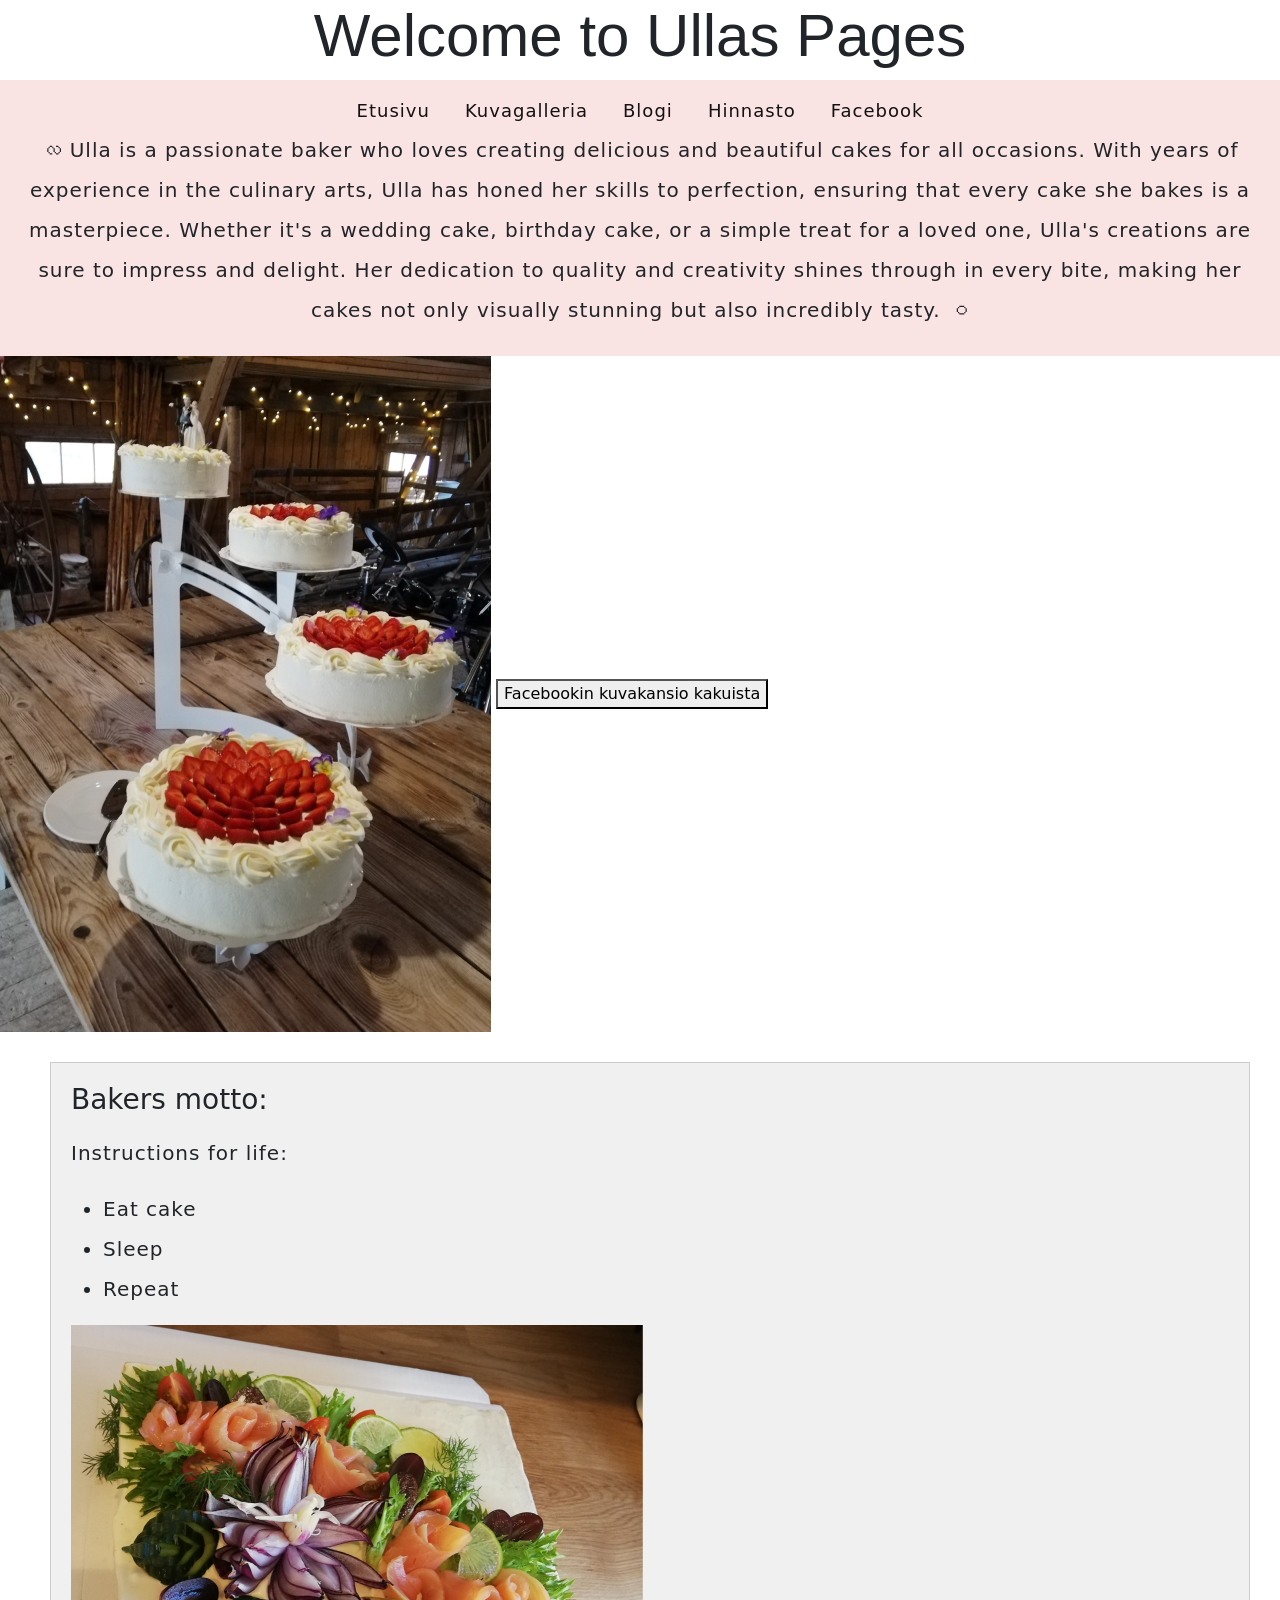
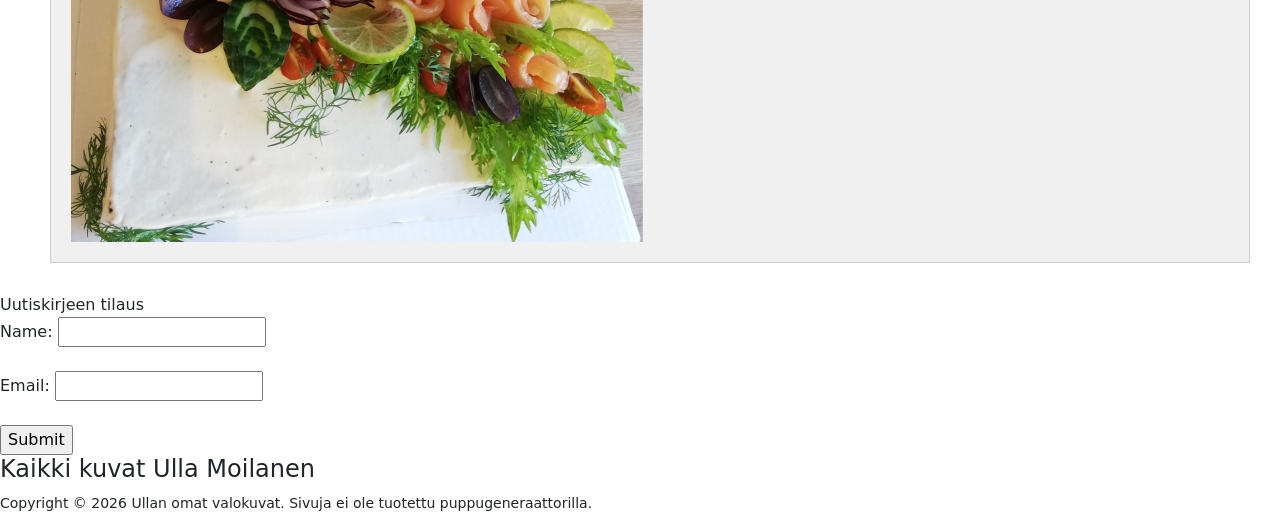
<file: index.html>
<!doctype html>
<html>
  <head>
    <title>Ullan nettisivut</title>
    <link rel="stylesheet" href="styles.css" />
    <!-- Bootstrap CSS -->
    <link
      href="https://cdn.jsdelivr.net/npm/bootstrap@5.3.0/dist/css/bootstrap.min.css"
      rel="stylesheet"
    />

    <!-- Bootstrap JavaScript (place before closing </body> tag) -->
    <script src="https://cdn.jsdelivr.net/npm/bootstrap@5.3.0/dist/js/bootstrap.bundle.min.js"></script>
  </head>
  <body>
    <h1>Welcome to Ullas Pages</h1>
    <nav>
      <ul>
        <li><a href="index.html">Etusivu</a></li>
        <li><a href="gallery.html">Kuvagalleria</a></li>
        <li><a href="blog.html">Blogi</a></li>
        <li><a href="hinnat.html">Hinnasto</a></li>
        <li><a
            href="https://www.facebook.com/media/set/?set=a.1484735434645&type=3&locale=fi_FI"
            >Facebook</a
          >
        </li>
      </ul>
      <blockquote>
        <p>
          Ulla is a passionate baker who loves creating delicious and beautiful
          cakes for all occasions. With years of experience in the culinary
          arts, Ulla has honed her skills to perfection, ensuring that every
          cake she bakes is a masterpiece. Whether it's a wedding cake, birthday
          cake, or a simple treat for a loved one, Ulla's creations are sure to
          impress and delight. Her dedication to quality and creativity shines
          through in every bite, making her cakes not only visually stunning but
          also incredibly tasty.
        </p>
      </blockquote>
    </nav>

    <img
      src="./images/hääkakku_optimized_.webp"
      alt="Three tier white wedding cake with strawberry topping displayed on a wooden table in a rustic barn atmosphere"
    />

    <a
      href="https://www.facebook.com/media/set/?set=a.1484735434645&type=3&locale=fi_FI"
    >
      <button type="button">Facebookin kuvakansio kakuista</button></a
    >

    <link rel="stylesheet" href="styles.css" />

    <div class="content-box">
      <h3>Bakers motto:</h3>
      <p></p>
      <p>Instructions for life:</p>

      <ul>
        <li>Eat cake</li>
        <li>Sleep</li>
        <li>Repeat</li>
      </ul>
      <img
        src="./images/lohivoileipäkakku_optimized_.webp"
        alt="Creamy salmon sandwich cake with layers of salmon and garnish shown as part of a bakery gallery display"
      />
    </div>
    <header>Uutiskirjeen tilaus</header>
    <form>
      <label for="name">Name:</label>
      <input type="text" id="name" name="name" /><br /><br />
      <label for="email">Email:</label>
      <input type="email" id="email" name="email" /><br /><br />
      <input type="submit" value="Submit" />
    </form>

    <h4>Kaikki kuvat Ulla Moilanen</h4>

    <footer>
      <small>
        Copyright © 2026 Ullan omat valokuvat. Sivuja ei ole tuotettu
        puppugeneraattorilla.
      </small>
    </footer>
  </body>
</html>
</file>
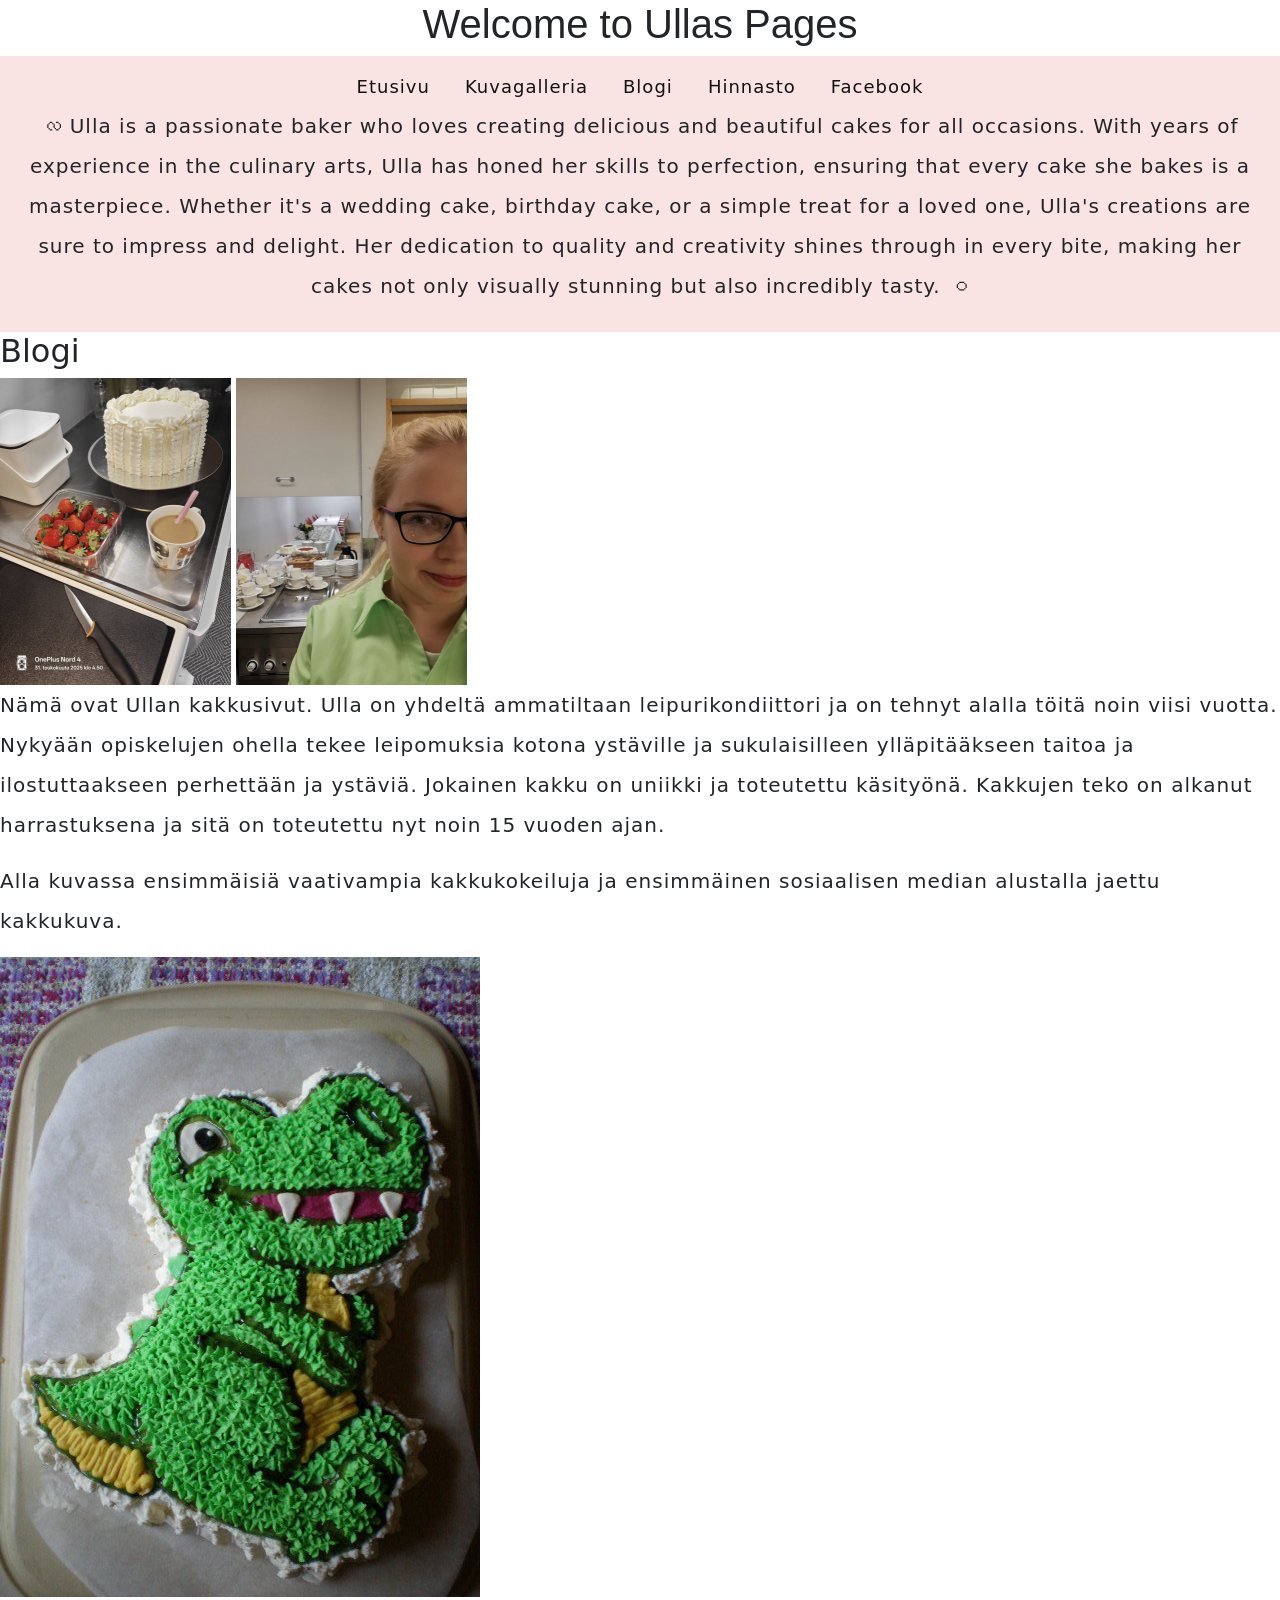
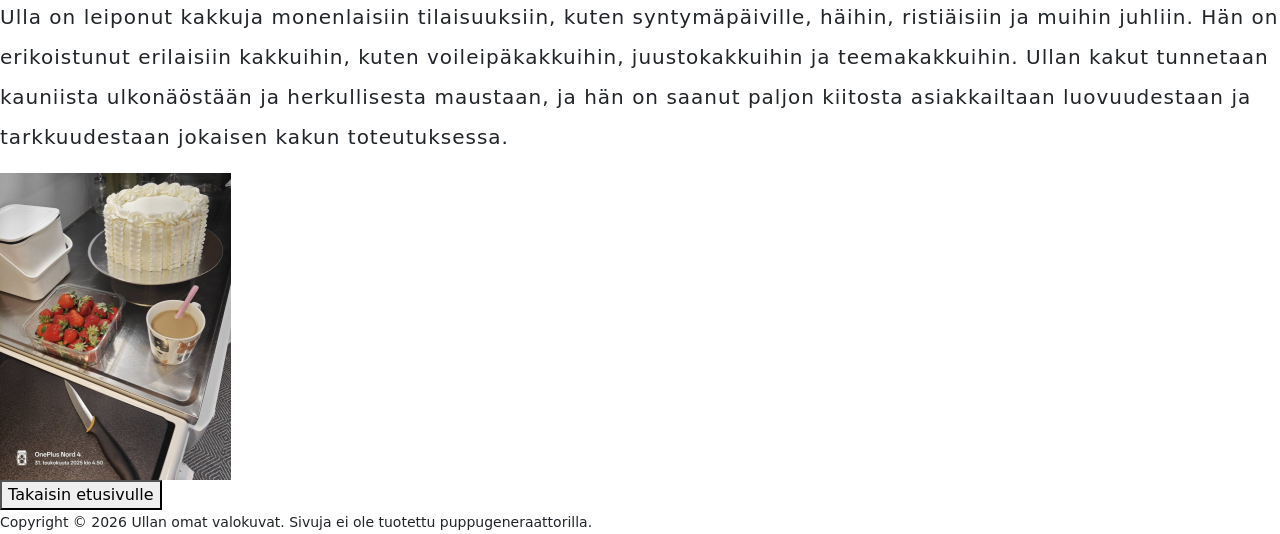
<file: blog.html>
<!doctype html>
<html lang="en">
  <head>
    <title>Ullan nettisivut</title>
    <link rel="stylesheet" href="styles.css" />
        <!-- Bootstrap CSS -->
    <link
      href="https://cdn.jsdelivr.net/npm/bootstrap@5.3.0/dist/css/bootstrap.min.css"
      rel="stylesheet"
    />

    <!-- Bootstrap JavaScript (place before closing </body> tag) -->
    <script src="https://cdn.jsdelivr.net/npm/bootstrap@5.3.0/dist/js/bootstrap.bundle.min.js"></script>
  </head>

  <body>
    <h1>Welcome to Ullas Pages</h1>
    <nav>
      <ul>
        <li><a href="index.html">Etusivu</a></li>
        <li><a href="gallery.html">Kuvagalleria</a></li>
        <li><a href="blog.html">Blogi</a></li>
      <li><a href="hinnat.html">Hinnasto</a></li>
        <li><a
            href="https://www.facebook.com/media/set/?set=a.1484735434645&type=3&locale=fi_FI"
            >Facebook</a>
        </li>
      </ul>
      <blockquote>
        <p>
          Ulla is a passionate baker who loves creating delicious and beautiful
          cakes for all occasions. With years of experience in the culinary
          arts, Ulla has honed her skills to perfection, ensuring that every
          cake she bakes is a masterpiece. Whether it's a wedding cake, birthday
          cake, or a simple treat for a loved one, Ulla's creations are sure to
          impress and delight. Her dedication to quality and creativity shines
          through in every bite, making her cakes not only visually stunning but
          also incredibly tasty.
        </p>
      </blockquote>
    </nav>
    <main>
      <section id="about">
        <h2>Blogi</h2>
        <img
          src="images/kakunteko_optimized_.webp"
          alt="Kakun valmistelua"
          class="profile-pic"
        />
        <img
          src="./images/omakuva_optimized_.webp"
          alt="Ulla pitopalvelukeikalla"
          class="profile-pic"
        />
        <p>
          Nämä ovat Ullan kakkusivut. Ulla on yhdeltä ammatiltaan
          leipurikondiittori ja on tehnyt alalla töitä noin viisi vuotta.
          Nykyään opiskelujen ohella tekee leipomuksia kotona ystäville ja
          sukulaisilleen ylläpitääkseen taitoa ja ilostuttaakseen perhettään ja
          ystäviä. Jokainen kakku on uniikki ja toteutettu käsityönä. Kakkujen
          teko on alkanut harrastuksena ja sitä on toteutettu nyt noin 15 vuoden
          ajan.
        </p>
        <p>
          Alla kuvassa ensimmäisiä vaativampia kakkukokeiluja ja ensimmäinen
          sosiaalisen median alustalla jaettu kakkukuva.
        </p>
        <img
          src="./images/krokotiili_optimized_.webp"
          alt="ensimmäisiä vaativampia kakkuja, krokotiilikakku"
          class="profile-pic"
        />
        <p>
          Ulla on leiponut kakkuja monenlaisiin tilaisuuksiin, kuten
          syntymäpäiville, häihin, ristiäisiin ja muihin juhliin. Hän on
          erikoistunut erilaisiin kakkuihin, kuten voileipäkakkuihin,
          juustokakkuihin ja teemakakkuihin. Ullan kakut tunnetaan kauniista
          ulkonäöstään ja herkullisesta maustaan, ja hän on saanut paljon
          kiitosta asiakkailtaan luovuudestaan ja tarkkuudestaan jokaisen kakun
          toteutuksessa.
        </p>
        <img
          src="./images/kakunteko_optimized_.webp"
          alt="Kakun valmistelua"
          class="profile-pic"
        />
      </section>
    </main>
    <a href="index.html"><button type="button">Takaisin etusivulle</button></a>
    <footer>
      <small>
        Copyright © 2026 Ullan omat valokuvat. Sivuja ei ole tuotettu
        puppugeneraattorilla.
      </small>
    </footer>
  </body>
</html>
</file>
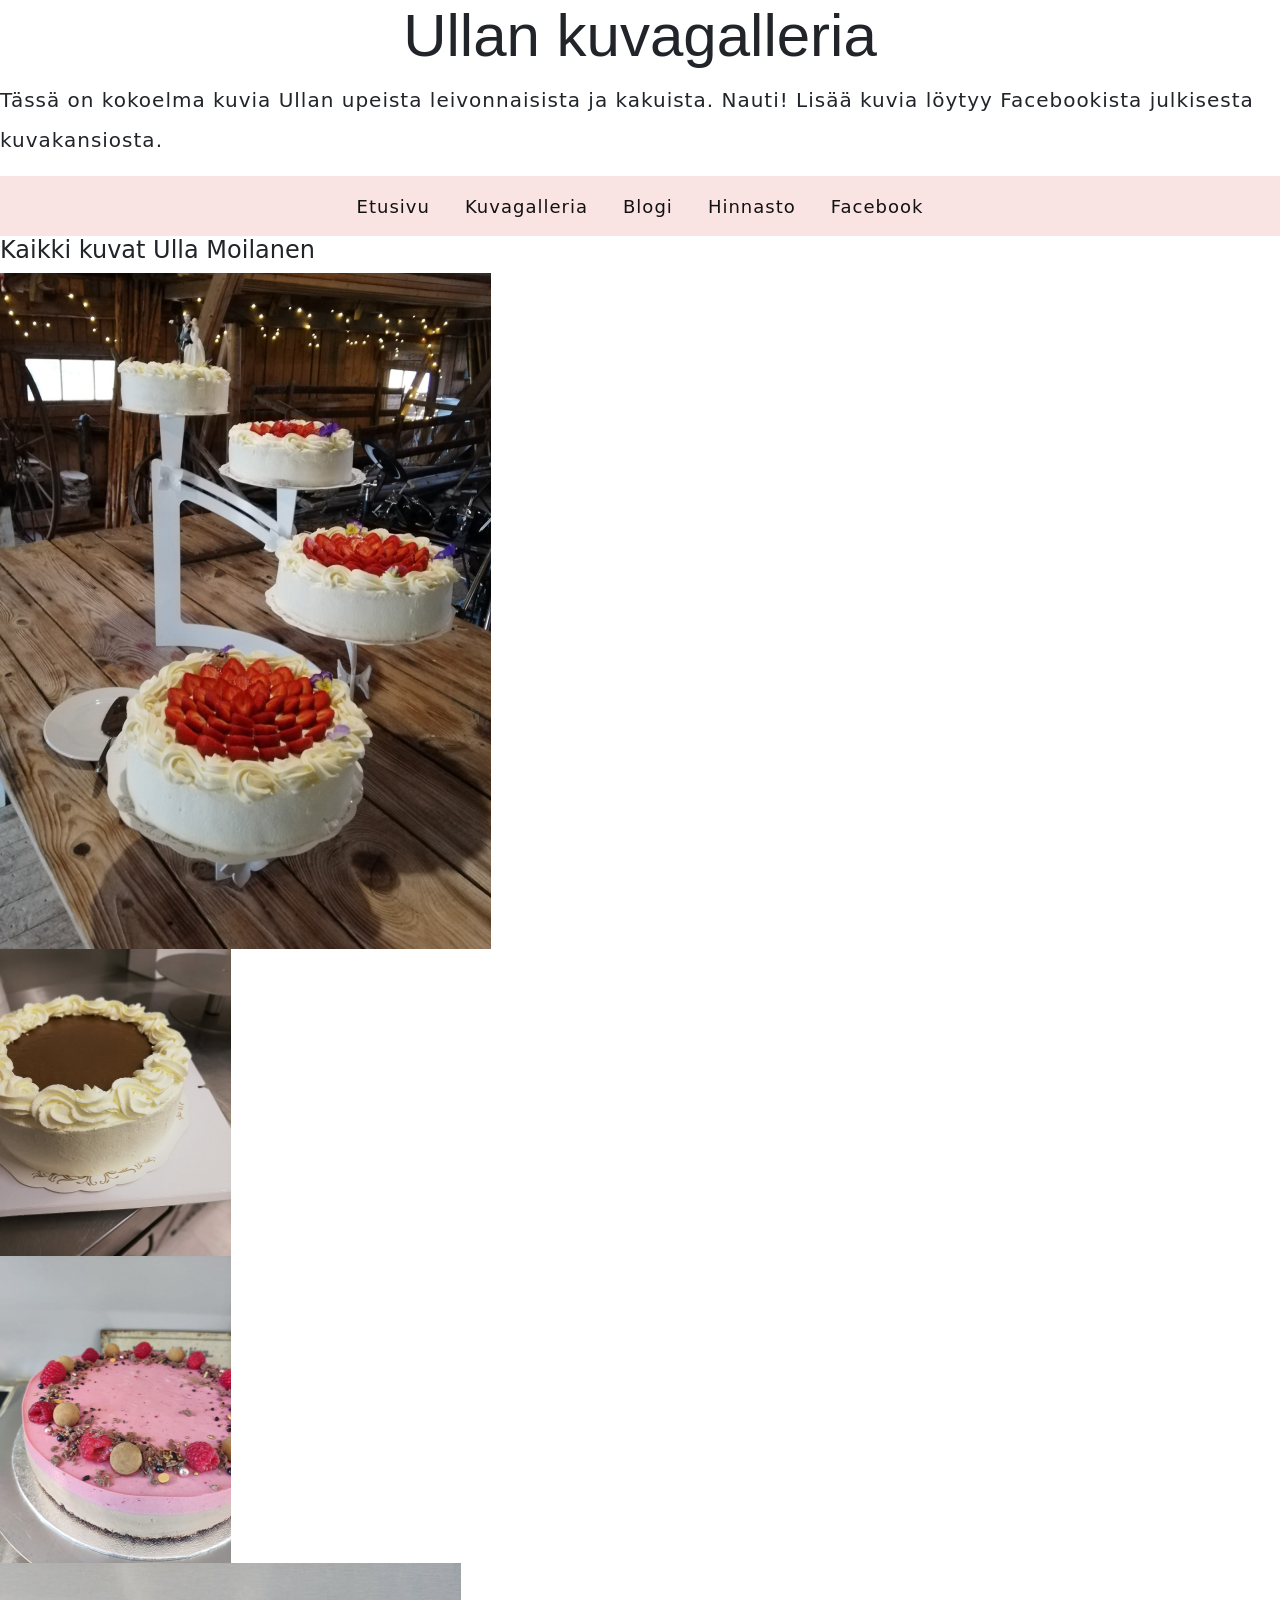
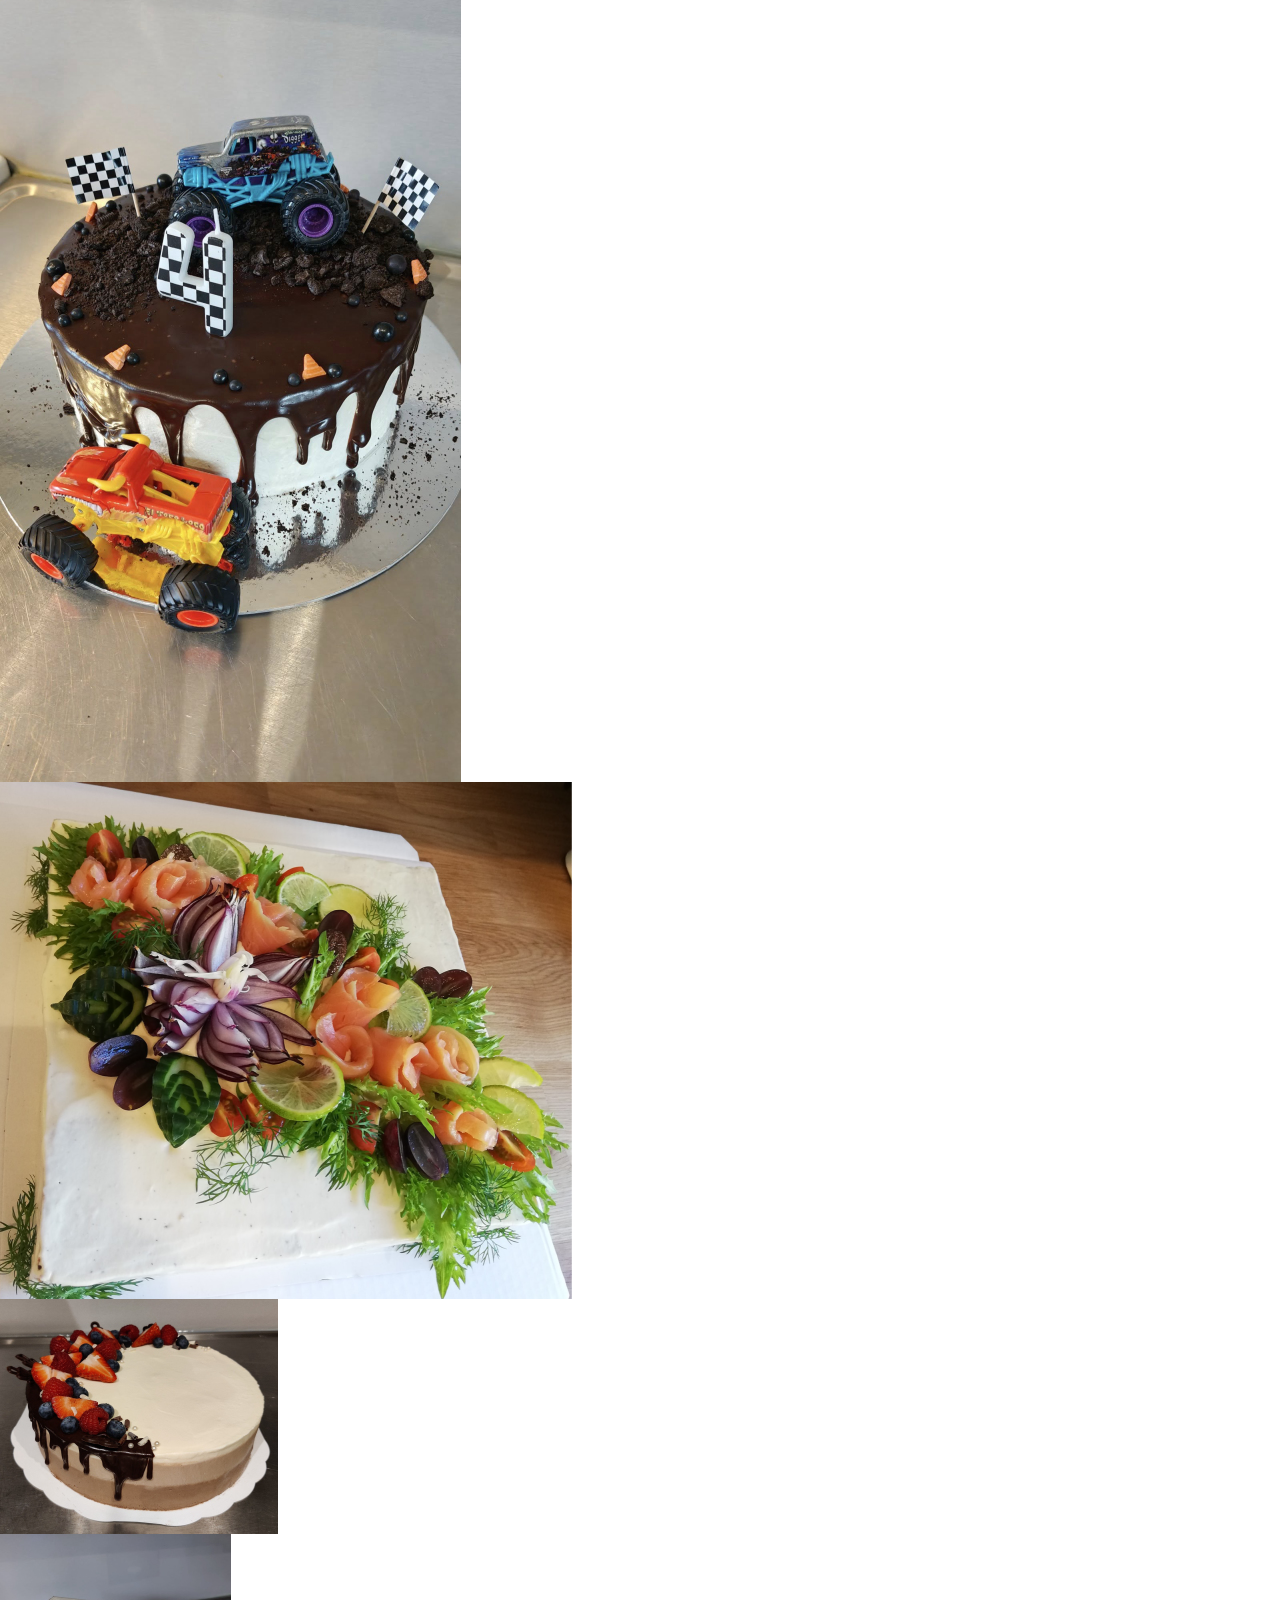
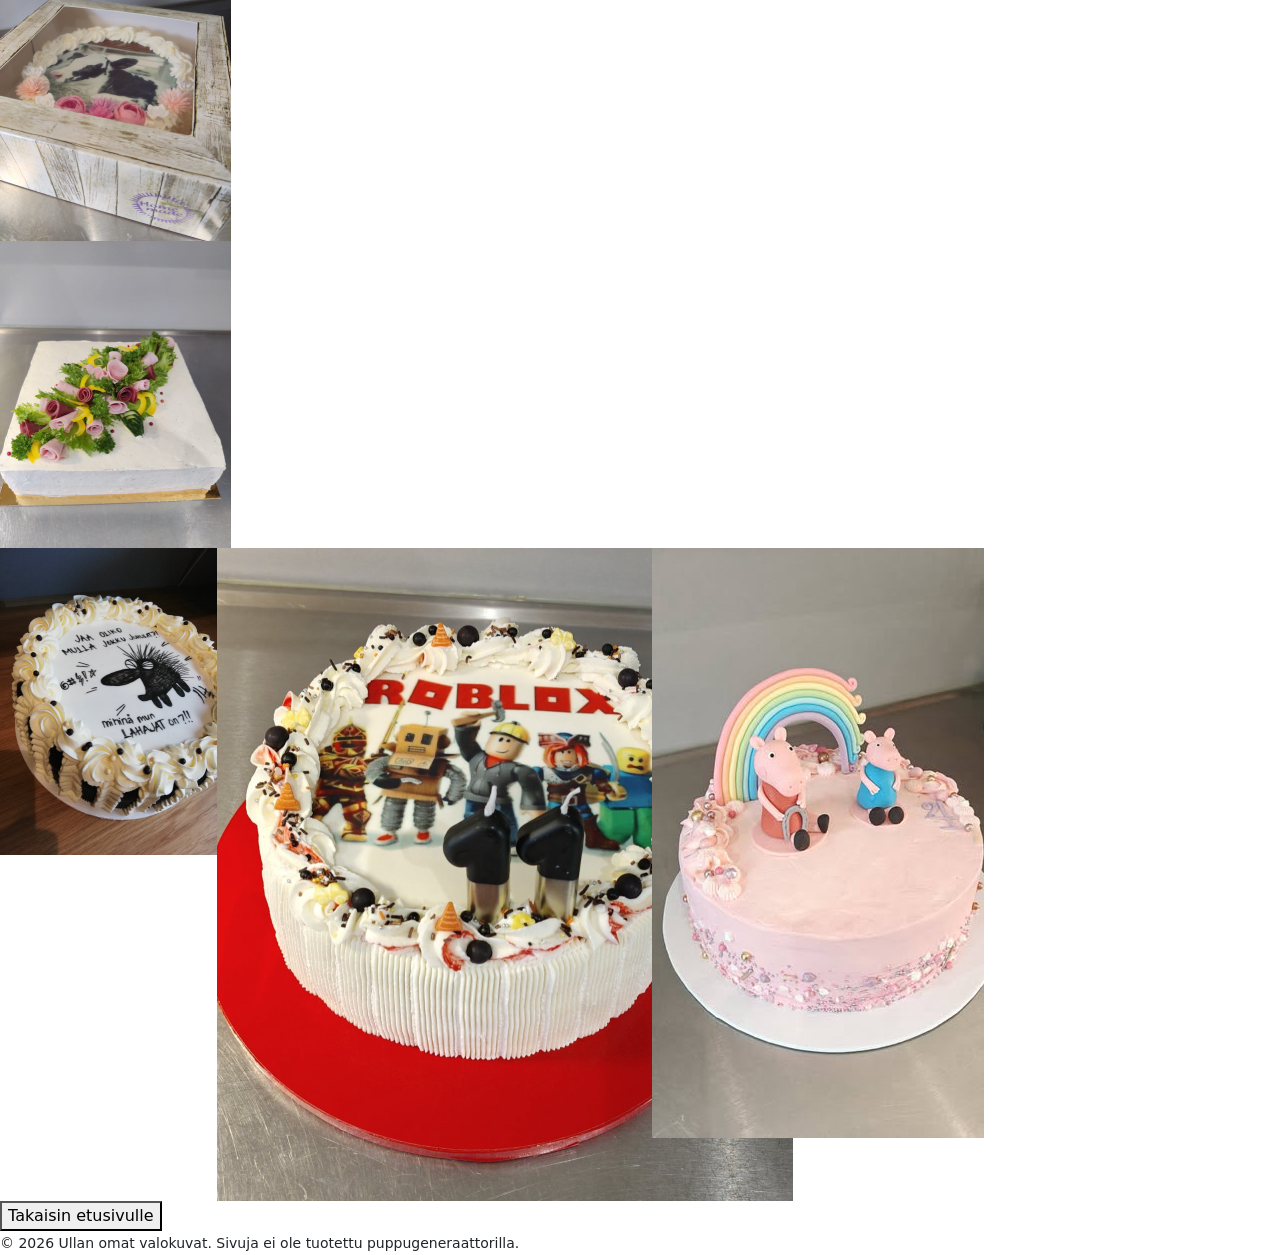
<file: gallery.html>
<!DOCTYPE html>
<html lang="fi">
<head>
  <meta charset="UTF-8" />
  <meta name="viewport" content="width=device-width, initial-scale=1.0" />
  <title>Ullan nettisivut - Kuvia</title>
  <!-- Bootstrap CSS -->
  <link
    href="https://cdn.jsdelivr.net/npm/bootstrap@5.3.0/dist/css/bootstrap.min.css"
    rel="stylesheet">
  <link rel="stylesheet" href="styles.css">
</head>
<body>
  <h1>Ullan kuvagalleria</h1>
  <p>
    Tässä on kokoelma kuvia Ullan upeista leivonnaisista ja kakuista. Nauti!
    Lisää kuvia löytyy Facebookista julkisesta kuvakansiosta.
  </p>
  <nav>
    <ul>
      <li><a href="index.html">Etusivu</a></li>
      <li><a href="gallery.html">Kuvagalleria</a></li>
      <li><a href="blog.html">Blogi</a></li>
      <li><a href="hinnat.html">Hinnasto</a></li>
      <li>
        <a
          href="https://www.facebook.com/media/set/?set=a.1484735434645&type=3&locale=fi_FI"
          >Facebook</a
        >
      </li>
    </ul>
  </nav>
  <h4>Kaikki kuvat Ulla Moilanen</h4>
  <div class="photo-gallery">
      <div class="col-md-2">
        <img
          src="./images/hääkakku_optimized_.webp"
          alt="Three tier white wedding cake with strawberry topping displayed on a wooden table in a rustic barn atmosphere">
      </div>
      <div class="col-md-2">
        <img
          src="./images/kinuskikakku_optimized_.webp"
          alt="Kinuskikakku kermareunoilla ja kinuskikuorrutteella">
      </div>
      <div class="col-md-2">
        <img
          src="./images/vadelmajuustokakku_optimized_.webp"
          alt="Juustokakku vadelmilla">
      </div>
    </div>
    <div class="gallery">
      <div class="col-md-2">
        <img
          src="./images/monsterjam_optimized_.webp"
          alt="Colorful monster-themed cake with sprinkles and decorations">
      </div>
      <div class="col-md-2">
        <img
          src="./images/lohivoileipäkakku_optimized_.webp"
          alt="Creamy salmon sandwich cake with layers of salmon and garnish shown as part of a bakery gallery display">
      </div>
      <div class="col-md-2">
        <img
          src="./images/suklaajuustokakku_optimized_.webp"
          alt="Rich chocolate cake with cream cheese frosting shown in a bakery setting">
      </div>
    </div>
    <div class="gallery-row row">
      <div class="col-md-2">
        <img
          src="./images/kakkulaatikossa_optimized_.webp"
          alt="valmis kakku kuljetuslaatikossa">
      </div>
    </div>
      <div class="col-md-2">
        <img
          src="./images/kinkkuvoileipäkakku_optimized_.webp"
          alt="Kinkkuvoileipäkakku">
      </div>
    </div>
    <div class="gallery-row row">
      <div class="col-md-2">
        <img
          src="./images/siilikakku_optimized_.webp"
          alt="Kiroileva siilikakku sokerimassakuorrutteella">
      </div>
      <div class="col-md-2">
        <img
          src="./images/teemakakku_optimized_.webp"
          alt="Delicious vanilla cream cake with strawberry filling and decorative elements">
      </div>
      <div class="col-md-2 offset-md-2">
        <img src="./images/possu_optimized_.webp" alt="Peppapig-themed cake">
      </div>
    </div>
  <a href="index.html"><button type="button">Takaisin etusivulle</button></a>
  <footer>
    <small> &copy; 2026 Ullan omat valokuvat. Sivuja ei ole tuotettu puppugeneraattorilla. </small>
  </footer>
  <script src="https://cdn.jsdelivr.net/npm/bootstrap@5.3.0/dist/js/bootstrap.bundle.min.js"></script>
</body>
</html>
</file>
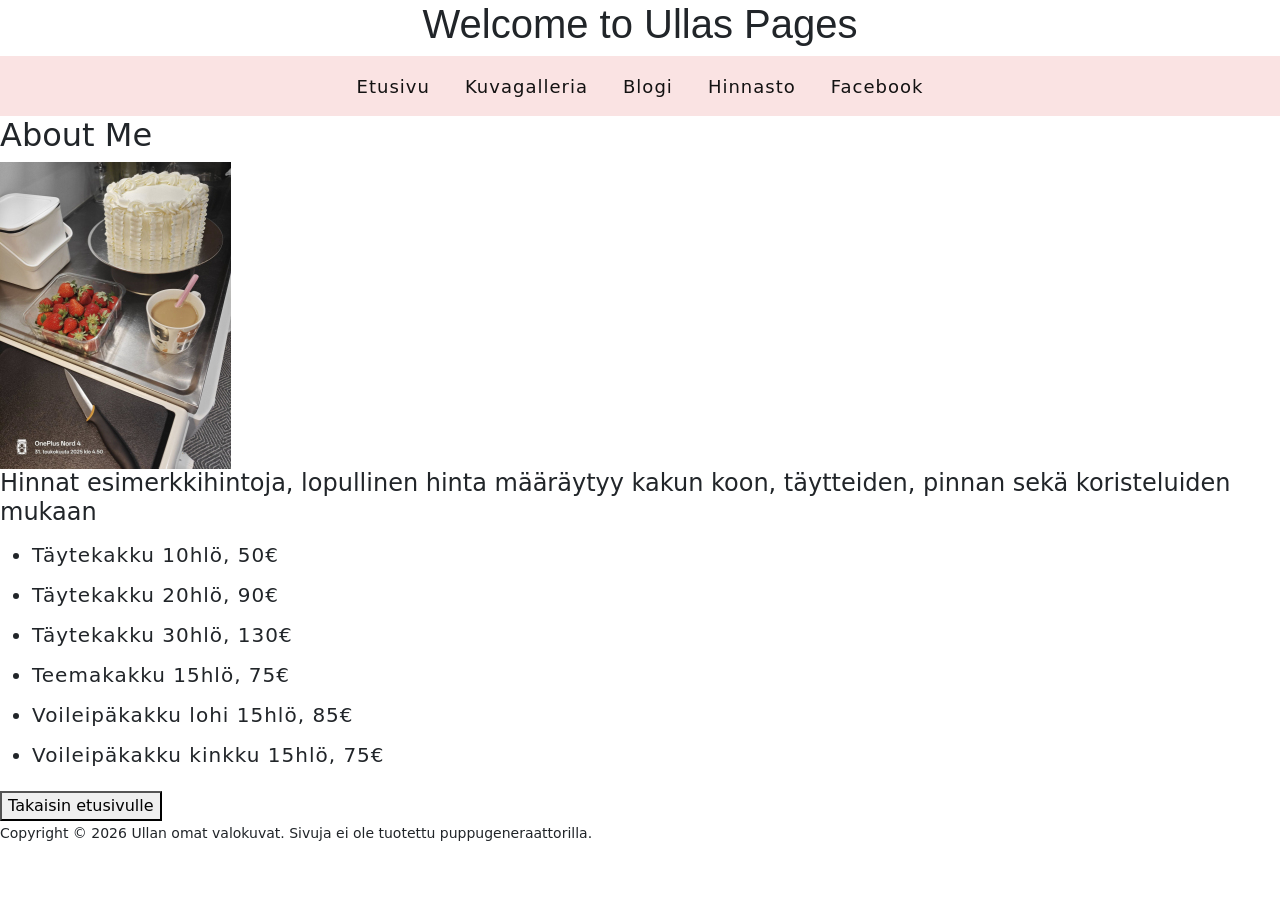
<file: hinnat.html>
<!doctype html>
<html lang="fi">
  <head>
    <meta charset="UTF-8" />
    <meta name="viewport" content="width=device-width, initial-scale=1.0" />
    <title>Ullan nettisivut - Hinnasto</title>
    <link rel="stylesheet" href="styles.css" />
        <!-- Bootstrap CSS -->
    <link
      href="https://cdn.jsdelivr.net/npm/bootstrap@5.3.0/dist/css/bootstrap.min.css"
      rel="stylesheet"
    />

    <!-- Bootstrap JavaScript (place before closing </body> tag) -->
    <script src="https://cdn.jsdelivr.net/npm/bootstrap@5.3.0/dist/js/bootstrap.bundle.min.js"></script>    
  </head>
<body>
    <h1>Welcome to Ullas Pages</h1>
    <nav>
      <ul>
        <li><a href="index.html">Etusivu</a></li>
        <li><a href="gallery.html">Kuvagalleria</a></li>
        <li><a href="blog.html">Blogi</a></li>
        <li><a href="hinnat.html">Hinnasto</a></li>
        <li><a
            href="https://www.facebook.com/media/set/?set=a.1484735434645&type=3&locale=fi_FI"
            >Facebook</a>
        </li>
      </ul>
    </nav>
    <main>
      <section id="about">
        <h2>About Me</h2>
        <img
          src="images/kakunteko_optimized_.webp"
          alt="Kakun valmistelua"
          class="profile-pic"
        />
        <h4>
          Hinnat esimerkkihintoja, lopullinen hinta määräytyy kakun koon,
          täytteiden, pinnan sekä koristeluiden mukaan
        </h4>
        <ul>
          <li>Täytekakku 10hlö, 50€</li>
          <li>Täytekakku 20hlö, 90€</li>
          <li>Täytekakku 30hlö, 130€</li>
          <li>Teemakakku 15hlö, 75€</li>
          <li>Voileipäkakku lohi 15hlö, 85€</li>
          <li>Voileipäkakku kinkku 15hlö, 75€</li>
        </ul>
      </section>
    </main>
    <a href="index.html"><button type="button">Takaisin etusivulle</button></a>
    <footer>
      <small>
        Copyright © 2026 Ullan omat valokuvat. Sivuja ei ole tuotettu
        puppugeneraattorilla.
      </small>
    </footer>
  </body>
</html>
</file>
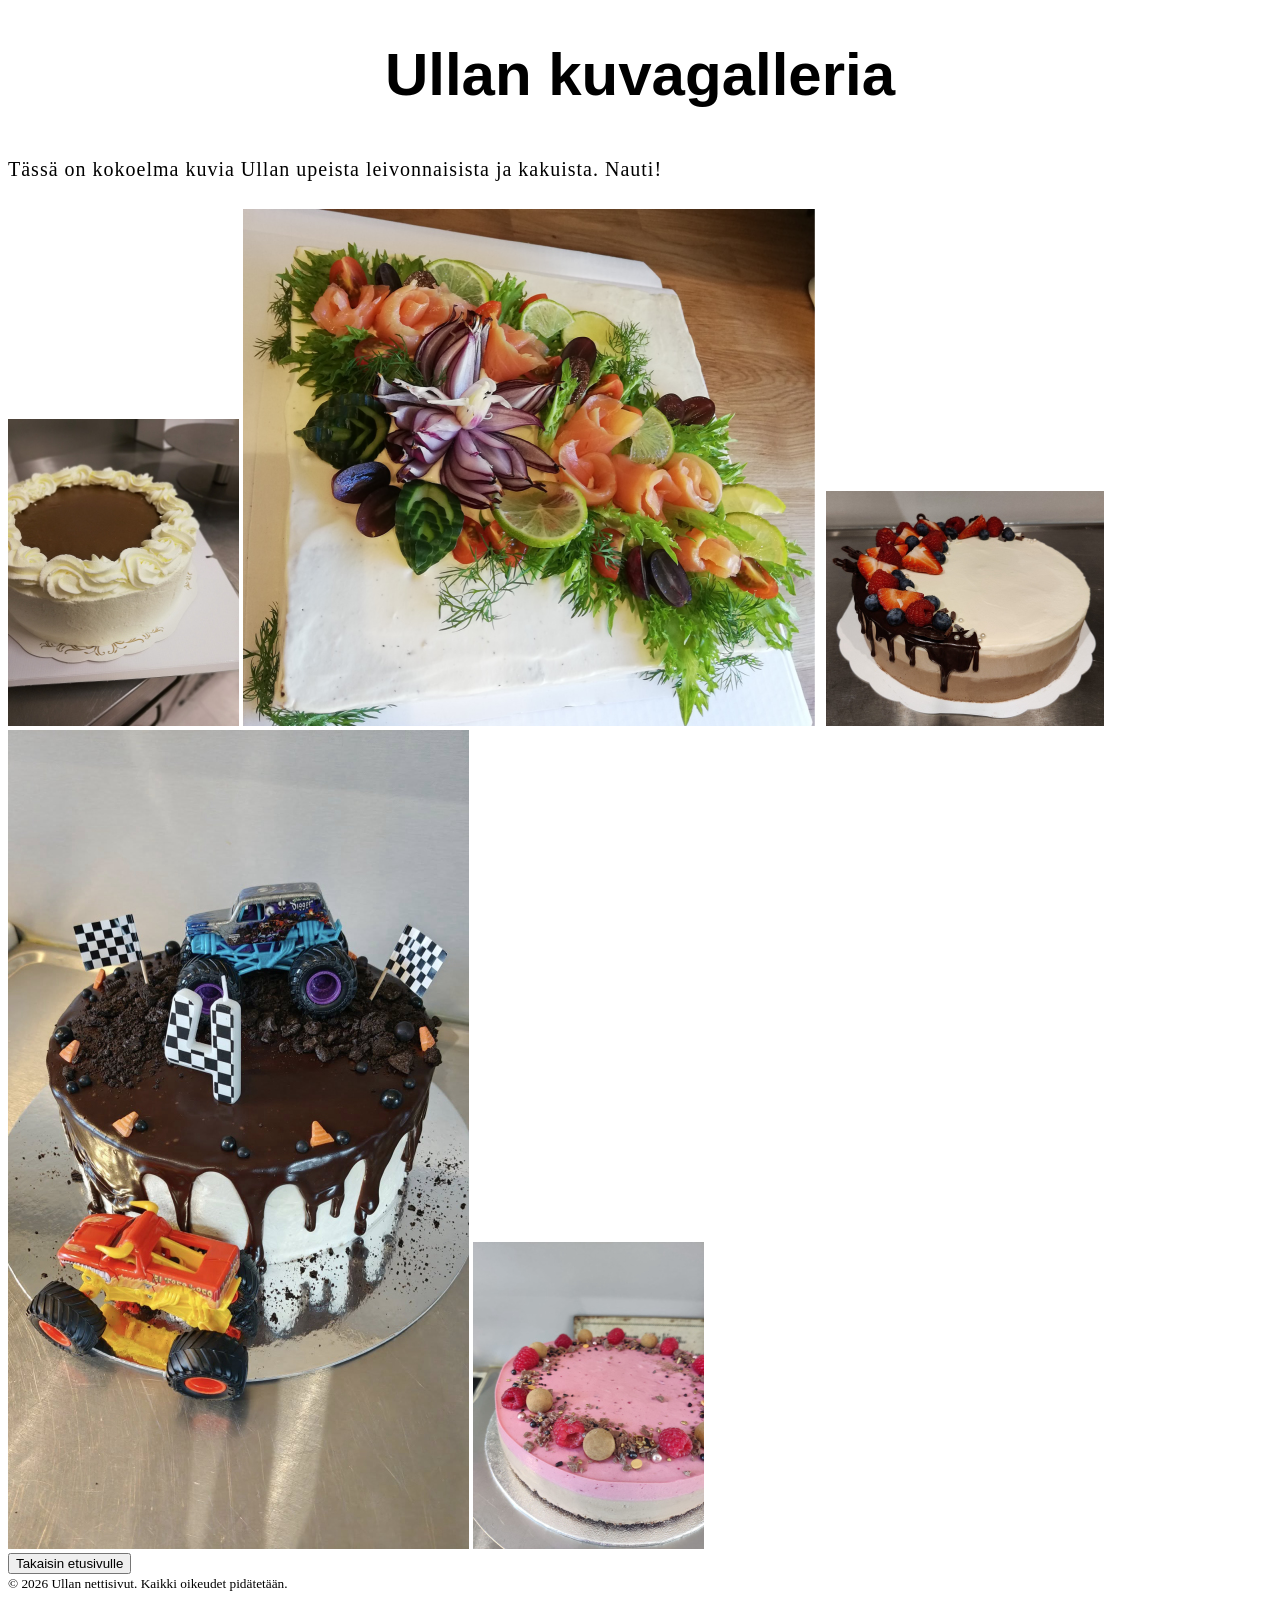
<file: index2.html>
<!DOCTYPE html>
<html lang="en">
<head>
    <meta charset="UTF-8">
    <meta name="viewport" content="width=device-width, initial-scale=1.0">
    <title>Ullan nettisivut - Kuvia</title>
    <link rel="stylesheet" href="styles.css">
</head>
<body>
    <h1>Ullan kuvagalleria</h1>
    <p>Tässä on kokoelma kuvia Ullan upeista leivonnaisista ja kakuista. Nauti!</p>

    <div class="gallery">
        <img src="./images/kinuskikakku_optimized_.webp" alt="Three tier white wedding cake with strawberry topping displayed on a wooden table in a rustic barn atmosphere">
        <img src="./images/lohivoileipäkakku_optimized_.webp" alt="Creamy salmon sandwich cake with layers of salmon and garnish shown as part of a bakery gallery display">
        <img src="./images/suklaajuustokakku_optimized_.webp" alt="Rich chocolate cake with cream cheese frosting shown in a bakery setting">
        <img src="./images/monsterjam_optimized_.webp" alt="Colorful monster-themed cake with sprinkles and decorations">
        <img src="./images/vadelmajuustokakku_optimized_.webp" alt="Delicious vanilla cream cake with strawberry filling and decorative elements">
    </div>

    <a href="index.html"><button type="button">Takaisin etusivulle</button></a>

    <footer>
        <small>
            &copy; 2026 Ullan nettisivut. Kaikki oikeudet pidätetään.
        </small>
    </footer>
</body>
</html>
</file>
<file: styles.css>
.content-box {
  padding: 20px;
  margin: 30px;margin-left: 50px;
  background-color: #f0f0f0;
  border: 1px solid #ccc;
}
h1 {
  font-size: 60px;
  text-align: center;
  font-family: 'Gill Sans', 'Gill Sans MT', Calibri, 'Trebuchet MS', sans-serif;
}
p,
li {
  font-size: 20px;
  line-height: 2;
  letter-spacing: 1px;
}
div:has(> blockquote) {
  background-color: #ededed;
  margin: 10px auto;
  padding: 15px;
  border-radius: 5px;
}

blockquote p::before {
  content: "\101C";
}

blockquote p::after {
  content: "\101D";
}

blockquote + p {
  text-align: center;
}
.div-gallery {
  display: flex;
  flex-wrap: wrap;
  gap: 20px;
  justify-content: center;
}
.div-gallery img {
  width: 300px;
  height: auto;
  border-radius: 10px;
}
nav {
  background-color: #fae3e3;
  padding: 10px;
  text-align: center;
}
nav ul {
  list-style-type: none;
  margin: 0;
  padding: 0;
  display: inline-block;
}
nav ul li {
  display: inline;
  margin: 0 15px;
}
nav ul li a {
  color: rgb(19, 18, 18);
  text-decoration: none;
  font-size: 18px;
}
nav ul li a:hover {
  text-decoration: underline;
}
</file>
